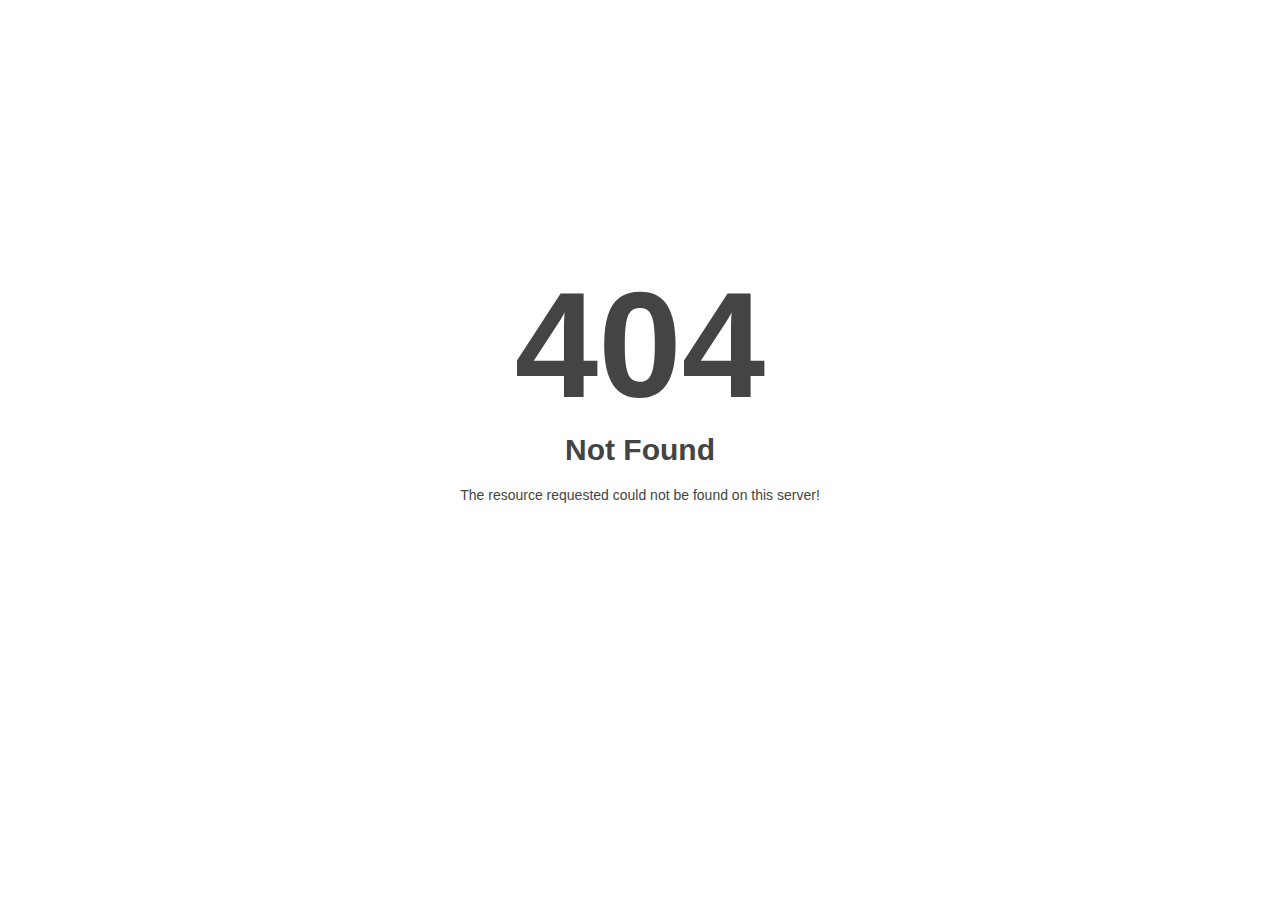
<file: appointment/static/appointment/assets/fonts/fa-duotone-900.html>
<!DOCTYPE html>
<html style="height:100%">
<head>
<meta name="viewport" content="width=device-width, initial-scale=1, shrink-to-fit=no" />
<title> 404 Not Found
</title><style>@media (prefers-color-scheme:dark){body{background-color:#000!important}}</style></head>
<body style="color: #444; margin:0;font: normal 14px/20px Arial, Helvetica, sans-serif; height:100%; background-color: #fff;">
<div style="height:auto; min-height:100%; ">     <div style="text-align: center; width:800px; margin-left: -400px; position:absolute; top: 30%; left:50%;">
        <h1 style="margin:0; font-size:150px; line-height:150px; font-weight:bold;">404</h1>
<h2 style="margin-top:20px;font-size: 30px;">Not Found
</h2>
<p>The resource requested could not be found on this server!</p>
</div></div></body></html>
</file>
